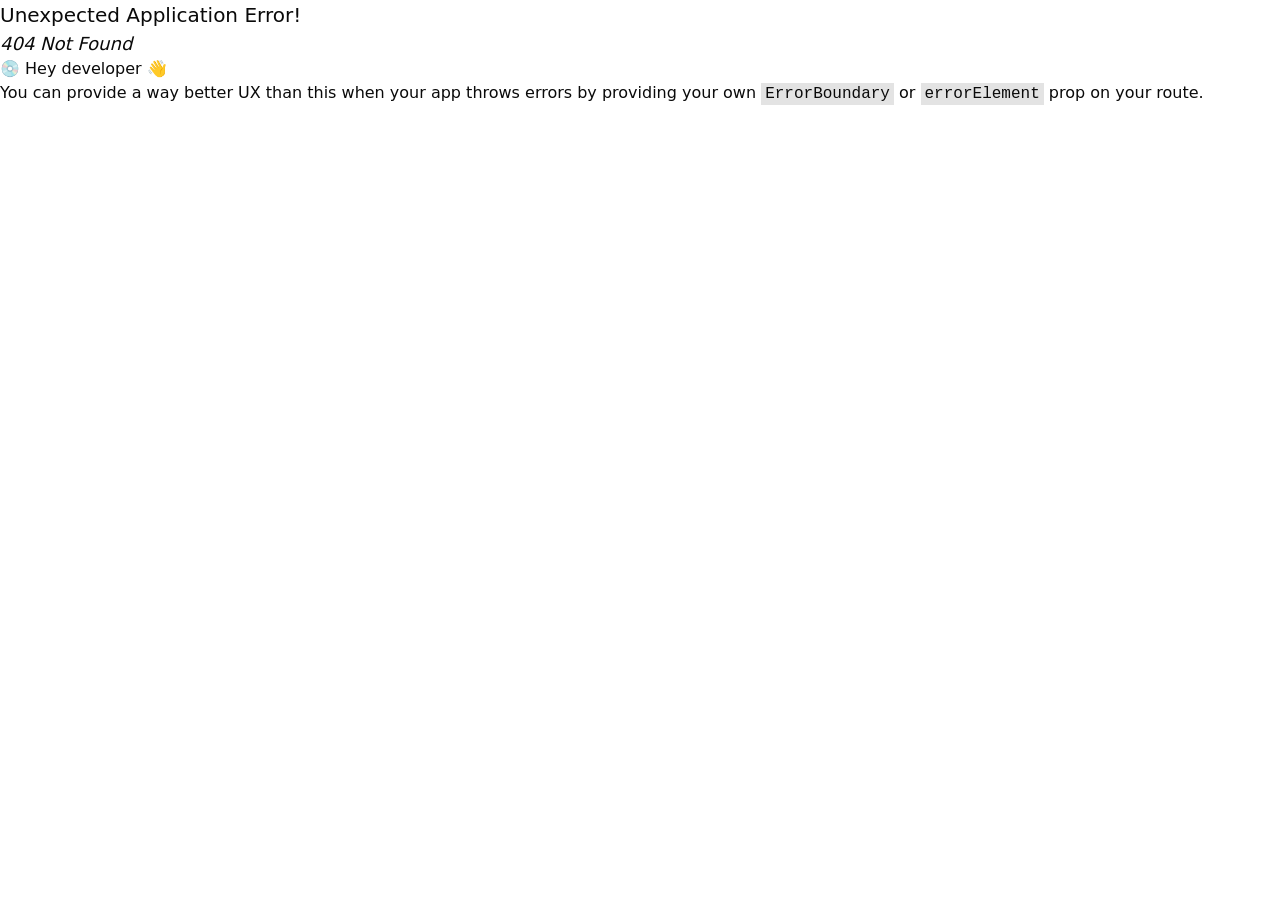
<file: wwwroot/index.html>
<!DOCTYPE html>
  <html lang="en">
    <head>
      
      <meta charset="UTF-8" />
      <meta name="viewport" content="width=device-width, initial-scale=1.0" />
      <title>Crear prototipo (copia)</title>
      <meta name="description" content="Transforms design prototypes into interactive web applications, enabling designers and developers to quickly visualize and test concepts with ease." />
      <meta name="robots" content="noindex, nofollow" />
      <style>html, body { height: 100%; margin: 0; } #root { height: 100%; }</style>
      
      <script>
        window.API_BASE_URL = (window.location.hostname === 'localhost' || window.location.hostname === '127.0.0.1')
          ? 'http://localhost:5002'
          : 'https://diegoalejandrovazquez03-bot-github-io.onrender.com';
      </script>
      <script type="module" crossorigin src="./assets/index-DLv6H60J.js?v=13"></script>
      <link rel="stylesheet" crossorigin href="./assets/index-D3-5MNB2.css?v=13">
      <script src="./custom-reviews.js" defer></script>
      <script src="./custom-orders.js" defer></script>
    </head>

    <body>
      
      <div id="root"></div>
      
    </body>
  </html>
</file>
